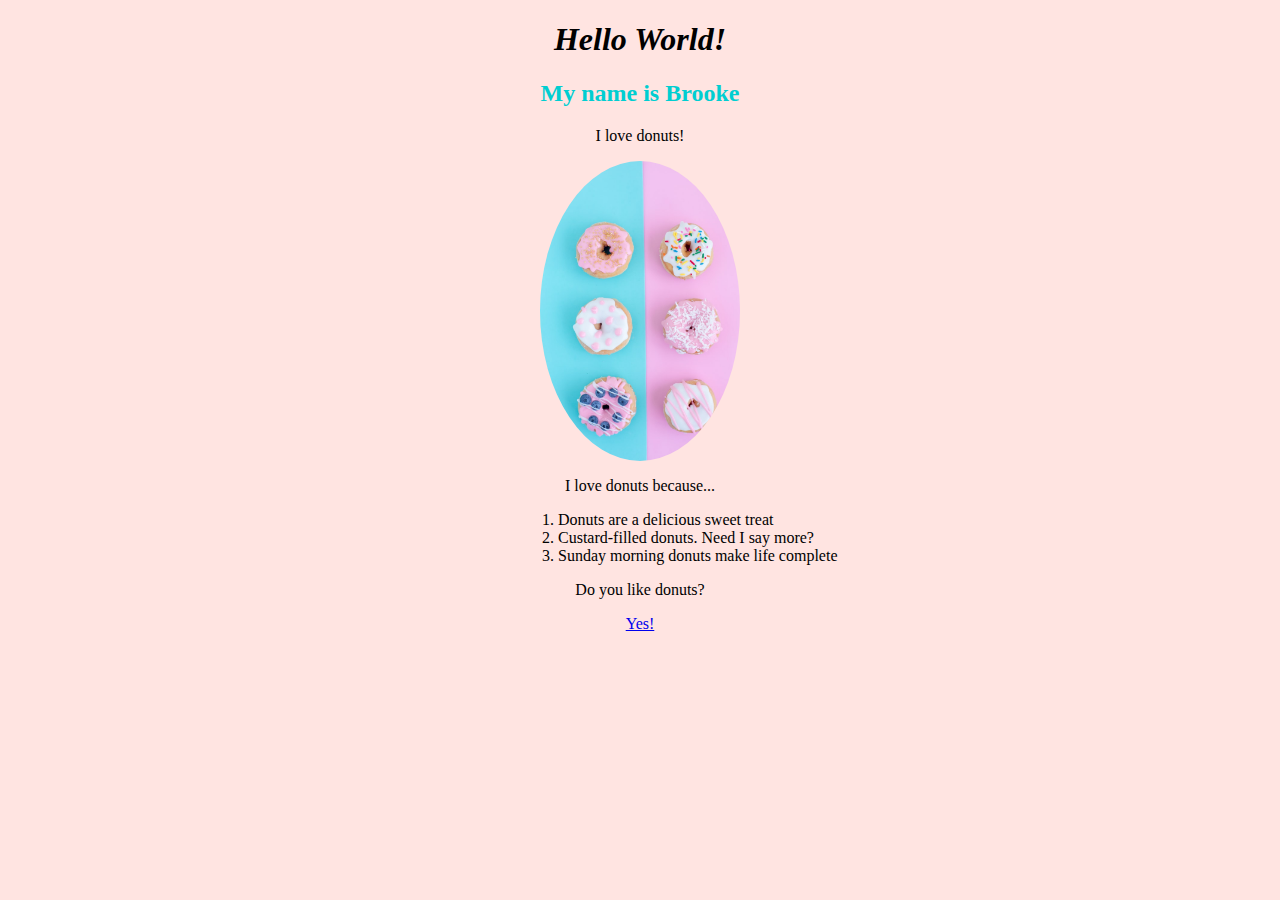
<file: index.html>
<!DOCTYPE html>
<html lang="en" dir="ltr">
<link rel="stylesheet" href="https://stackpath.bootstrapcdn.com/bootstrap/4.5.0/css/bootstrap.min.css" integrity="sha384-9aIt2nRpC12Uk9gS9baDl411NQApFmC26EwAOH8WgZl5MYYxFfc+NcPb1dKGj7Sk" crossorigin="anonymous">
<link href="main.css" rel="stylesheet">
  <head>
    <meta charset="utf-8">
    <title>Brooke's Crazy Webpage</title>
  </head>
  <body>
    <h1>
      <b><i> Hello World!</i>
      </b>
    </h1>
    <h2>My name is Brooke</h2>
    <p>I love donuts!</p>
    <div class="container">
          <img src="donut.jpeg" alt="Donut" class="img-circle">
    </div>
    <p>I love donuts because...</p>
    <ol class="facts">
      <li>Donuts are a delicious sweet treat</li>
      <li>Custard-filled donuts. Need I say more?</li>
      <li>Sunday morning donuts make life complete</li>
    </ol>
    <p>Do you like donuts?</p>
    <a href="new.html" class="button" type="button" name="yesbutton"><butt name="button">Yes!</a>


<script src="https://code.jquery.com/jquery-3.5.1.slim.min.js" integrity="sha384-DfXdz2htPH0lsSSs5nCTpuj/zy4C+OGpamoFVy38MVBnE+IbbVYUew+OrCXaRkfj" crossorigin="anonymous"></script>
<script src="https://cdn.jsdelivr.net/npm/popper.js@1.16.0/dist/umd/popper.min.js" integrity="sha384-Q6E9RHvbIyZFJoft+2mJbHaEWldlvI9IOYy5n3zV9zzTtmI3UksdQRVvoxMfooAo" crossorigin="anonymous"></script>
<script src="https://stackpath.bootstrapcdn.com/bootstrap/4.5.0/js/bootstrap.min.js" integrity="sha384-OgVRvuATP1z7JjHLkuOU7Xw704+h835Lr+6QL9UvYjZE3Ipu6Tp75j7Bh/kR0JKI" crossorigin="anonymous"></script>

  </body>
</html>
</file>
<file: main.css>
body{
  text-align: center;
  background-color: mistyrose;
}
h2{
  color: darkturquoise;
}
.container img{
    width: auto;
    height: 300px
}
img {
  display: block;
  margin-left: auto;
  margin-right: auto;
}
.img-circle {
  border-radius: 60%
}
ol{
  text-align: left;
  padding-left: 550px
}
</file>
